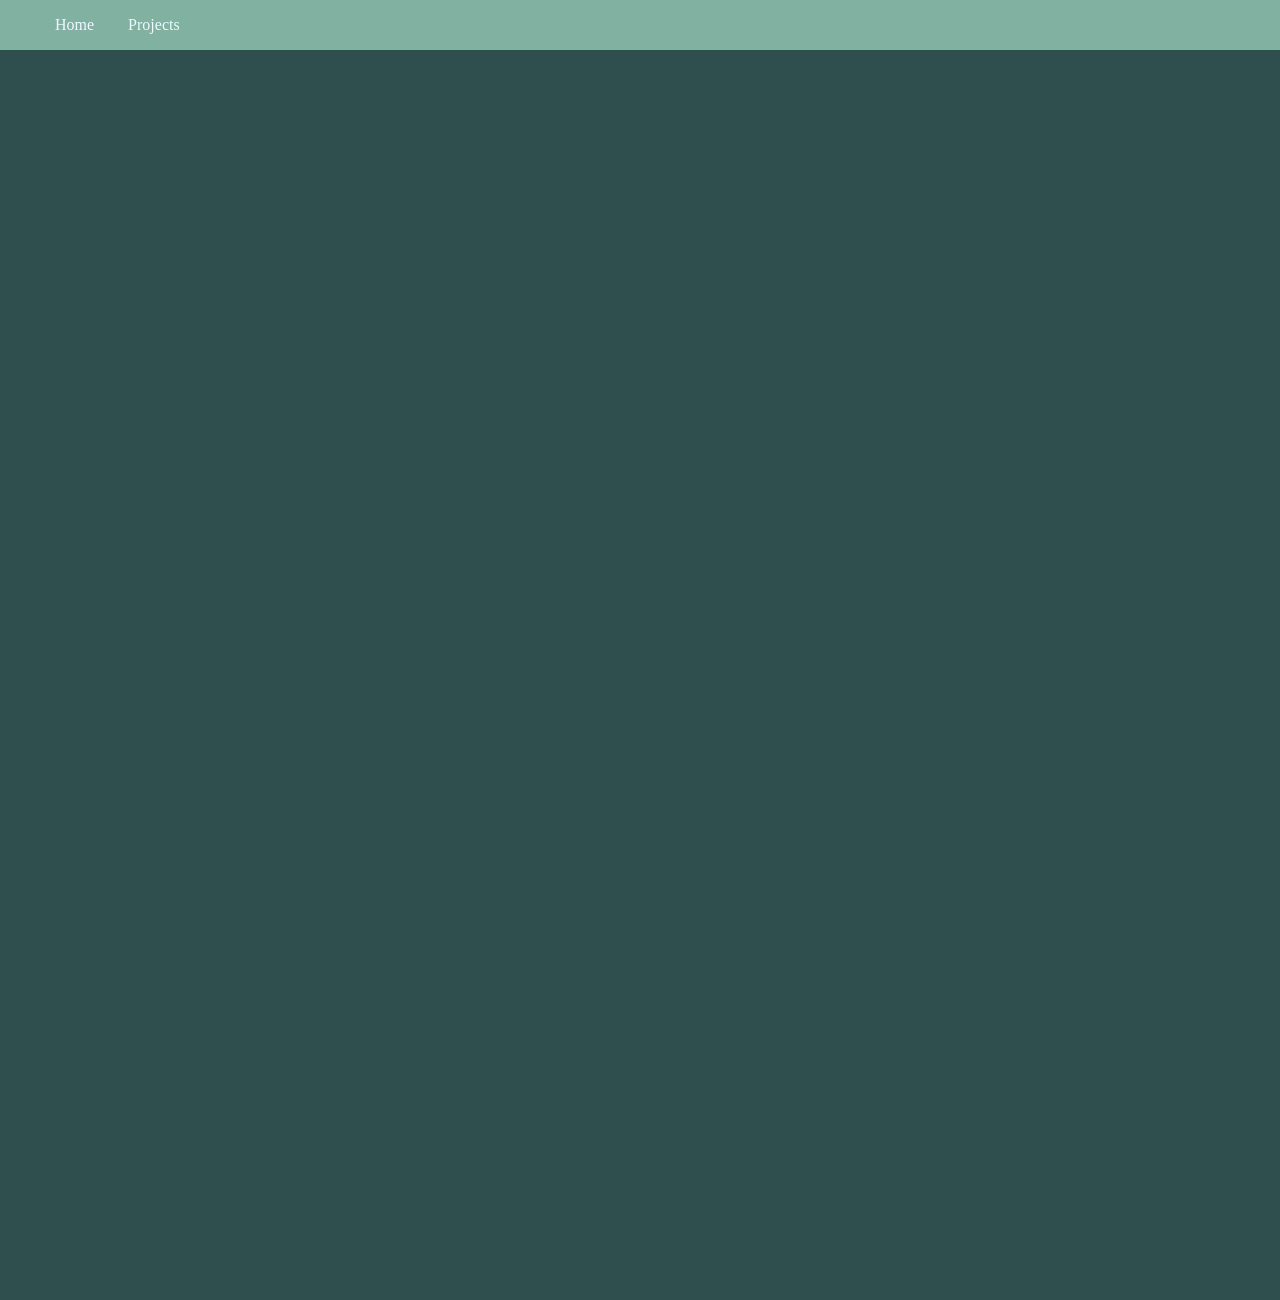
<file: project.html>
<!doctype html>
<html>
<head>
<meta charset="utf-8">
<title>other psge</title>
<link href="style.css" rel="stylesheet" type="text/css">
</head>
<style>
	ul{
	list-style-type: none;
	}
	nav { 
	width: 100%;
	position: fixed;
	background-color: #81B1A1;
	margin-top: 0;
	top: 0;
	padding: 0;
	left: 0;
	}
	
	li {
		display: inline;
		width: 200px;
		padding: 15px;
	}
	li a {
		color: aliceblue;
		text-decoration: none;
	}
	li : hover
	</style>
<body>
	<nav>
	<ul>
		<li><a href="index.html"> Home </a></li>
		<li><a href="project.html">Projects </a></li>
		</ul>
	</nav>
	<br>
	<center>
	<iframe width="392" height="620" style="border: 0px;" src="https://studio.code.org/projects/applab/9db2c250-95c4-4b70-b17b-ee67bd4e3dc6/embed"></iframe><br>
	<br>
	<iframe width="392" height="620" style="border: 0px;" src="https://studio.code.org/projects/applab/a990d0ef-7aec-4788-ac70-6e4a0c724fe8/embed"></iframe>
	</center>
</body>
</html>
</file>
<file: style.css>
@charset "utf-8";
 
body {
background-color:darkslategrey;
}

img:hover {
	border: 25px dotted #31B340
}
h2 {
	color: antiquewhite;
	text-decoration: underline ; 
}
</file>
